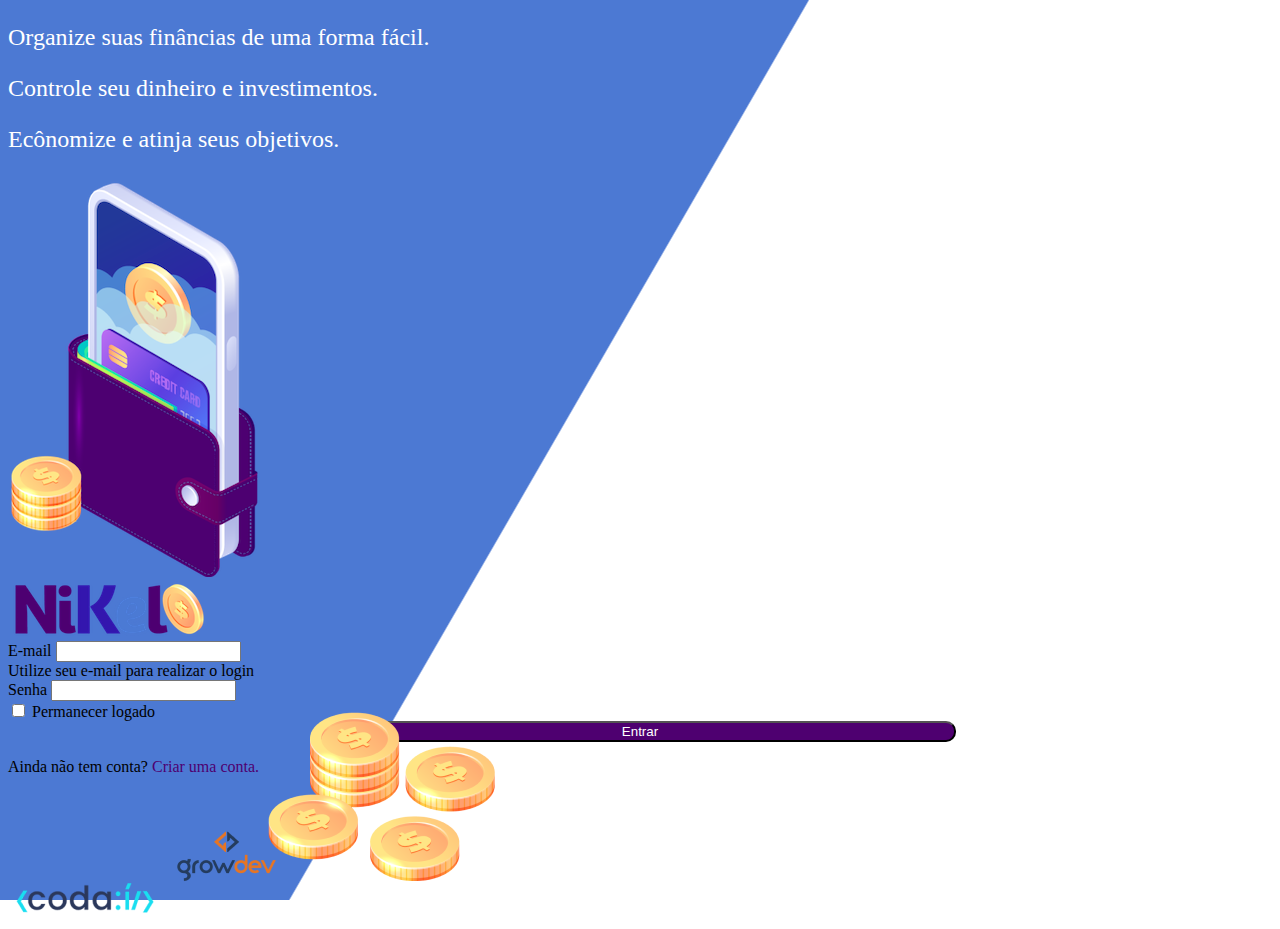
<file: public/index.html>
<!DOCTYPE html>
<html lang="pt-BR">
<head>
    <meta charset="UTF-8">
    <meta http-equiv="X-UA-Compatible" content="IE=edge">
    <meta name="viewport" content="width=, initial-scale=1.0">
    <title>Nikel</title>
    <link href="https://cdn.jsdelivr.net/npm/bootstrap@5.1.3/dist/css/bootstrap.min.css" rel="stylesheet" integrity="sha384-1BmE4kWBq78iYhFldvKuhfTAU6auU8tT94WrHftjDbrCEXSU1oBoqyl2QvZ6jIW3" crossorigin="anonymous">
    <link rel="stylesheet" href="./css/styles.css">
</head>
<body id="login">

  <main>
      <div class="container">
          <div class="row vh-100">
              <div class="col d-flex justify-content-center my-5  flex-column">
                  <div class="text-login">
                      <p>Organize suas finâncias de uma forma fácil.</p>
                      <p>Controle seu dinheiro e investimentos.</p>
                      <p>Ecônomize e atinja seus objetivos.</p>
                  </div>
                  <div class="text-center">
                      <img src="./assets/imagens/pocket.png" alt="image pocket"class="img-fluid" srcset="">
                      <img src="./assets/imagens/coins.png" alt="image coins" class="img-fluid d-none d-md-inline coins">
                    </div>

              </div>
              <div class="col d-flex juctify-content-center my-5 flex-column">
                  <div class="container">
                      <div class="row">
                          <div class="col">
                              <div class="text-center mb-3">
                                  <img src="./assets/imagens/nikel-logo.png" alt="logo nikel" class="img-fluid">
                                  
                                </div>
                          </div>
                      </div>
                      <div class="col">
                          <div class="container">
                              <div class="row">
                                  <div class="col">
                                    <form>
                                        <div class="mb-3">
                                          <label for="exampleInputEmail1" class="form-label">E-mail</label>
                                          <input type="email" class="form-control" id="exampleInputEmail1" aria-describedby="emailHelp">
                                          <div id="emailHelp" class="form-text">Utilize seu e-mail para realizar o login</div>
                                        </div>
                                        <div class="mb-3">
                                          <label for="exampleInputPassword1" class="form-label">Senha</label>
                                          <input type="password" class="form-control" id="exampleInputPassword1">
                                        </div>
                                        <div class="mb-3 form-check">
                                          <input type="checkbox" class="form-check-input" id="exampleCheck1">
                                          <label class="form-check-label" for="exampleCheck1">Permanecer logado</label>
                                        </div>
                                        <button type="submit" class="btn button-login">Entrar</button>
                                      </form>
                                  </div>
                              </div>
                              <div class="row">
                                  <div class="col">
                                      <p class="text-center mt-2 form-text">Ainda não tem conta? <span class="link-default">Criar uma conta.</span> </p>
                                  </div>
                              </div>
                              <div class="row">
                                  <div class="col">
                                      <div class="text-center mt-1">
                                         <img src="./assets/imagens/codai-logo.png" alt="" srcset="">
                                          <img src="./assets/imagens/growdev-logo.png" alt="im" srcset="">
                                      </div>
                                  </div>
                              </div>
                          </div>
                      </div>
                  </div>

                          
                      </div>
                  </div>

              </div>
          </div>
      </div>
  </main>  
</body>
</html>
</file>
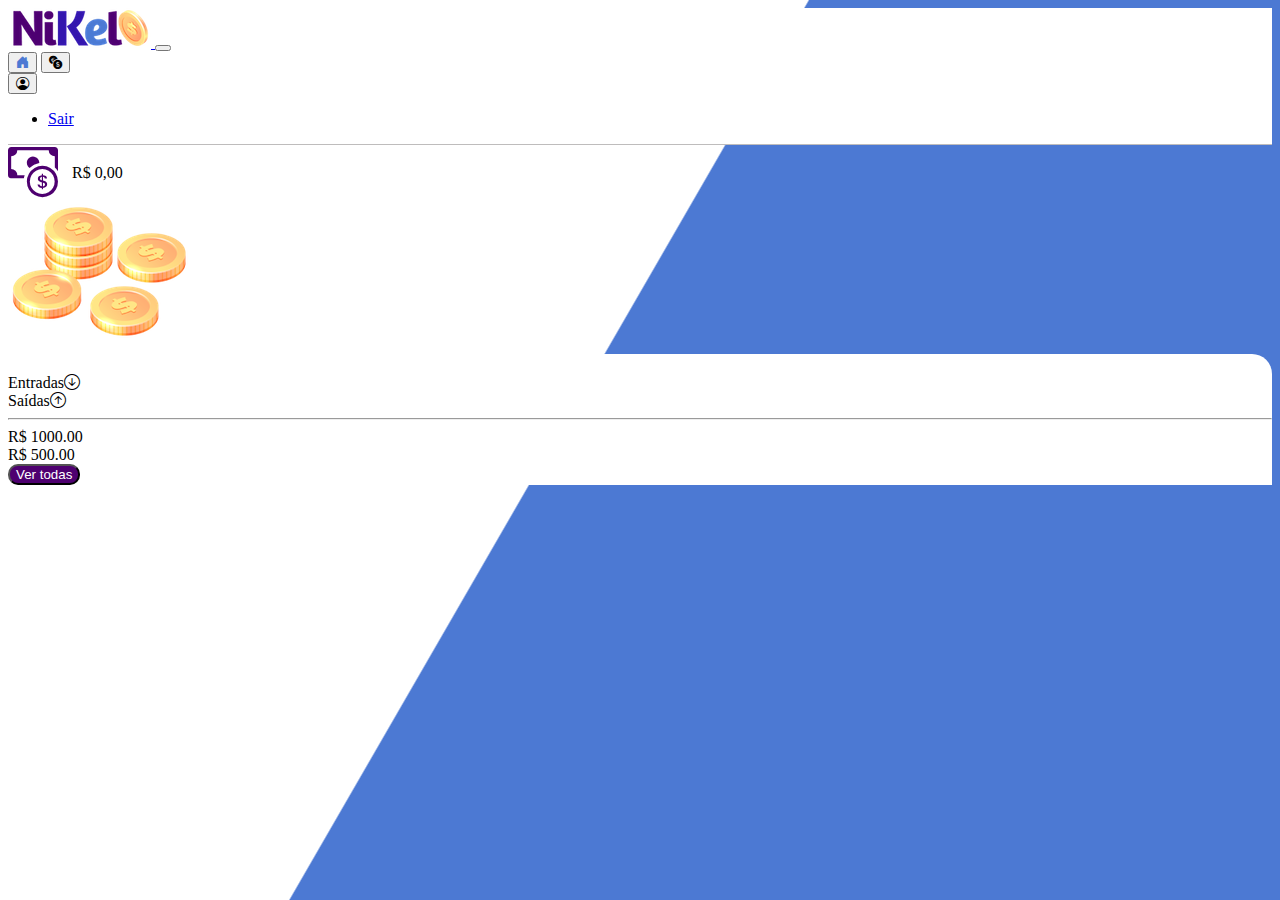
<file: public/home.html>
<!DOCTYPE html>
<html lang="pt-BR">
<head>
    <meta charset="UTF-8">
    <meta http-equiv="X-UA-Compatible" content="IE=edge">
    <meta name="viewport" content="width=, initial-scale=1.0">
    <title>Nikel-Home</title>
    <link href="https://cdn.jsdelivr.net/npm/bootstrap@5.1.3/dist/css/bootstrap.min.css" rel="stylesheet" integrity="sha384-1BmE4kWBq78iYhFldvKuhfTAU6auU8tT94WrHftjDbrCEXSU1oBoqyl2QvZ6jIW3" crossorigin="anonymous">
    <link rel="stylesheet" href="https://cdn.jsdelivr.net/npm/bootstrap-icons@1.8.1/font/bootstrap-icons.css">
    <link rel="stylesheet" href="./css/styles.css">
</head>
<body id="app">
   <header>
    <nav class="navbar navbar-expand navbar-light bg-white">
        <div class="container-fluid">
          <a class="navbar-brand" href="#">
              <img src="./assets/imagens/nikel-small-logo.png" alt="logo nikel" class="img-fluid" srcset="">
          </a>
          <button class="navbar-toggler" type="button" data-bs-toggle="collapse" data-bs-target="#navbarSupportedContent" aria-controls="navbarSupportedContent" aria-expanded="false" aria-label="Toggle navigation">
            <span class="navbar-toggler-icon"></span>
          </button>
          <div class="collapse navbar-collapse justify-content-end" id="navbarSupportedContent">
            <div class="d-flex">
               <a href="home.html"><button class="btn" type="button"><i class="bi bi-house-door-fill fs-4 color-secundary"></i></button></a>
               <a href="home.html"><button class="btn" type="button"><i class="bi bi-currency-exchange fs-4 "></i></button></a>
               
               <div class="dropdown">
                <button class="btn" type="button" id="dropdownMenuButton1" data-bs-toggle="dropdown" aria-expanded="false">
        
                    <i class="bi bi-person-circle fs-4 "></i>
                </button>
                <ul class="dropdown-menu" aria-labelledby="dropdownMenuButton1">
                  <li><a class="dropdown-item" href="#">Sair</a></li>
                 
                </ul>
              </div>
           </div>
          </div>
        </div>
      </nav>
   </header>
  <main>
      <div class="container-lg">
          <div class="row">
              <div class="col d-flex mt-4 justify-content-start align-center">
                <i class="bi bi-cash-coin color-primary icon-detail"></i>
                <span class="fs-2">R$ 0,00</span>
          </div>
          <div class="col d-flex mt-4 justify-content-end">
            <div class="text-center">
                <img src="./assets/imagens/coins-small.png" alt="imagem coins" srcset="">
            </div>
          </div>
          </div>
          <div class="row">
            <div class="col-12 info shadow-lg">
              <div class="container">
                <div class="row">
                  <div class="col-6">
                 <span class="fs-4">Entradas<i class="bi bi-arrow-down-circle fs-2 align-middle"></i></span>
                  
                  </div>
                  <div class="col-6">
                    <span class="fs-4">Saídas<i class="bi bi-arrow-up-circle fs-2 align-middle"></i></span>
                    
                  </div>
                  <div class="col-12 my-2">
                    <hr>

                  </div>

                </div>
                 <div class="row">
                   <div class="col-6">
                     <div class="container">
                       <div class="row"></div>
                        <div class="col">
                          R$ 1000.00
                        </div>
                     </div>
                   </div>
                   <div class="col-6">
                     <div class="container">
                      <div class="row">
                        <div class="col">
                          R$ 500.00
                        </div>
                      </div>
                     </div>

                   </div>
                    <div class="col-12">
                      <button type="button" class="btn button-default">Ver todas</button>
                    </div>
                 </div>
              </div>

            </div>

          </div>
      </div>
  </main>  
  <script src="https://cdn.jsdelivr.net/npm/bootstrap@5.1.3/dist/js/bootstrap.bundle.min.js" integrity="sha384-ka7Sk0Gln4gmtz2MlQnikT1wXgYsOg+OMhuP+IlRH9sENBO0LRn5q+8nbTov4+1p" crossorigin="anonymous"></script>
</body>
</html>
</file>
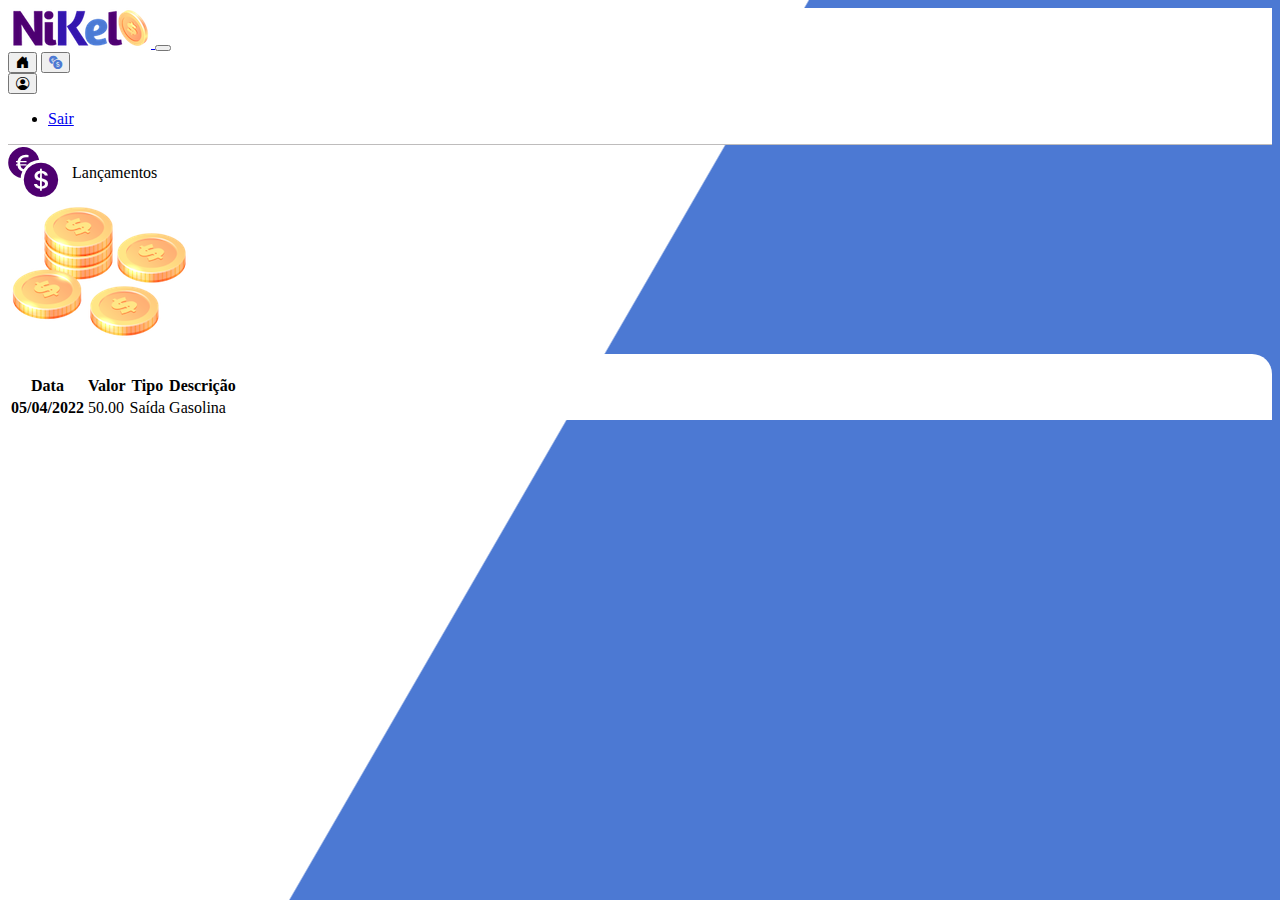
<file: public/transactions.html>
<!DOCTYPE html>
<html lang="pt-BR">
<head>
    <meta charset="UTF-8">
    <meta http-equiv="X-UA-Compatible" content="IE=edge">
    <meta name="viewport" content="width=, initial-scale=1.0">
    <title>Nikel-Lançamentos</title>
    <link href="https://cdn.jsdelivr.net/npm/bootstrap@5.1.3/dist/css/bootstrap.min.css" rel="stylesheet" integrity="sha384-1BmE4kWBq78iYhFldvKuhfTAU6auU8tT94WrHftjDbrCEXSU1oBoqyl2QvZ6jIW3" crossorigin="anonymous">
    <link rel="stylesheet" href="https://cdn.jsdelivr.net/npm/bootstrap-icons@1.8.1/font/bootstrap-icons.css">
    <link rel="stylesheet" href="./css/styles.css">
</head>
<body id="app">
   <header>
    <nav class="navbar navbar-expand navbar-light bg-white">
        <div class="container-fluid">
          <a class="navbar-brand" href="#">
              <img src="./assets/imagens/nikel-small-logo.png" alt="logo nikel" class="img-fluid" srcset="">
          </a>
          <button class="navbar-toggler" type="button" data-bs-toggle="collapse" data-bs-target="#navbarSupportedContent" aria-controls="navbarSupportedContent" aria-expanded="false" aria-label="Toggle navigation">
            <span class="navbar-toggler-icon"></span>
          </button>
          <div class="collapse navbar-collapse justify-content-end" id="navbarSupportedContent">
            <div class="d-flex">
               <a href="home.html"><button class="btn" type="button"><i class="bi bi-house-door-fill fs-4 "></i></button></a>
               <a href="transactions.html"><button class="btn" type="button"><i class="bi bi-currency-exchange fs-4 color-secundary"></i></button></a>
               
               <div class="dropdown">
                <button class="btn" type="button" id="dropdownMenuButton1" data-bs-toggle="dropdown" aria-expanded="false">
        
                    <i class="bi bi-person-circle fs-4 "></i>
                </button>
                <ul class="dropdown-menu" aria-labelledby="dropdownMenuButton1">
                  <li><a class="dropdown-item" href="#">Sair</a></li>
                 
                </ul>
              </div>
           </div>
          </div>
        </div>
      </nav>
   </header>
  <main>
      <div class="container-lg">
          <div class="row">
              <div class="col d-flex mt-4 justify-content-start align-center">
                <i class="bi bi-currency-exchange color-primary icon-detail"></i>
                <span class="fs-2">Lançamentos</span>
          </div>
          <div class="col d-flex mt-4 justify-content-end">
            <div class="text-center">
                <img src="./assets/imagens/coins-small.png" alt="imagem coins" srcset="">
            </div>
          </div>
          </div>
          <div class="row">
            <div class="col-12 info shadow-lg">
              <div class="container">
                <div class="row">
                  <div class="col">
                    <table class="table">
                        <thead>
                          <tr>
                            <th scope="col">Data</th>
                            <th scope="col">Valor</th>
                            <th scope="col">Tipo</th>
                            <th scope="col">Descrição</th>
                          </tr>
                        </thead>
                        <tbody>
                          <tr>
                            <th scope="row">05/04/2022</th>
                            <td>50.00</td>
                            <td>Saída</td>
                            <td>Gasolina</td>
                          </tr>
                        
                        </tbody>
                      </table>
                  
                  </div>
                 
                  
                  </div>

                </div>
                
                 </div>
              </div>

            </div>

          </div>
      </div>
  </main>  
  <script src="https://cdn.jsdelivr.net/npm/bootstrap@5.1.3/dist/js/bootstrap.bundle.min.js" integrity="sha384-ka7Sk0Gln4gmtz2MlQnikT1wXgYsOg+OMhuP+IlRH9sENBO0LRn5q+8nbTov4+1p" crossorigin="anonymous"></script>
</body>
</html>
</file>
<file: public/css/styles.css>
#login{
    background:linear-gradient(120deg,#4c79d3 44.9%, #ffffff 45% ) no-repeat fixed;
}
#app{
    background:linear-gradient(120deg,#ffffff 44.9%, #4c79d3 45% ) no-repeat fixed;
}
header{
    border-bottom: 1px solid #bebcbc;
    padding: 5pix;
    background-color: #ffffff;
}
.color-primary{
     color: #4e0070;
}
.color-secundary{
    color: #4c79d3;
}

.icon-detail{
    font-size: 50px;
    margin-right: 10px;
    vertical-align: middle;
}

.text-login{
    color: #ffffff;
    font-size: 18pt;
    font-weight: 500;
}
.coins {
    position: absolute;
    bottom: 0px;
}
.button-login {
    border-radius: 10px;
    background-color: #4e0070;
    color: #ffffff;
    width: 50%;
    margin: 0 25%;

}
.button-default{
    border-radius: 10px;
    background-color: #4e0070;
    color: #ffffff;
}


.button-login:hover, .button-default:hover{
    background: #4c79d3;
    color: #ffffff;
}

.link-default {
    color:#4e0070;
    cursor: pointer;
}

.link-default:hover{
    color: #4c79d3;
}
.info{
    background-color: #ffffff;
    border-radius: 20px 20px 0px 0px;
    padding: 20px 0px 0px;
}
</file>
